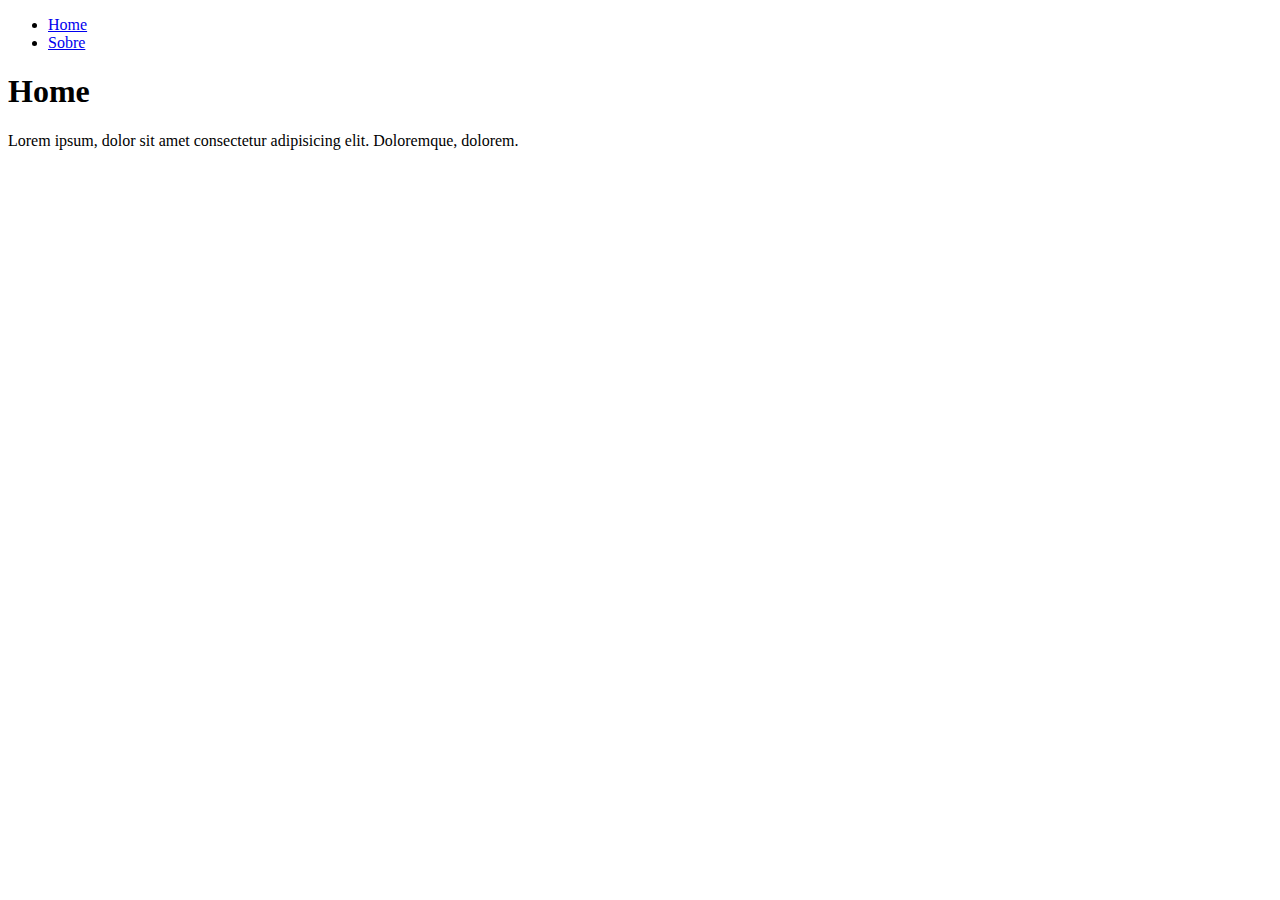
<file: 06-history-api/index.html>
<!DOCTYPE html>
<html lang="pt-br">
<head>
  <meta charset="UTF-8">
  <meta http-equiv="X-UA-Compatible" content="IE=edge">
  <meta name="viewport" content="width=device-width, initial-scale=1.0">
  <title>History API - Home</title>
  <link rel="stylesheet" href="css/style.css">
</head>
<body>
  <ul>
    <li> <a href="index.html">Home</a></li>
    <li> <a href="sobre.html">Sobre</a></li>
  </ul>
  <div class="content">
    <h1>Home</h1>
    <p>Lorem ipsum, dolor sit amet consectetur adipisicing elit. Doloremque, dolorem.</p>
  </div>
  <script src="js/script.js"></script>
</body>
</html>
</file>
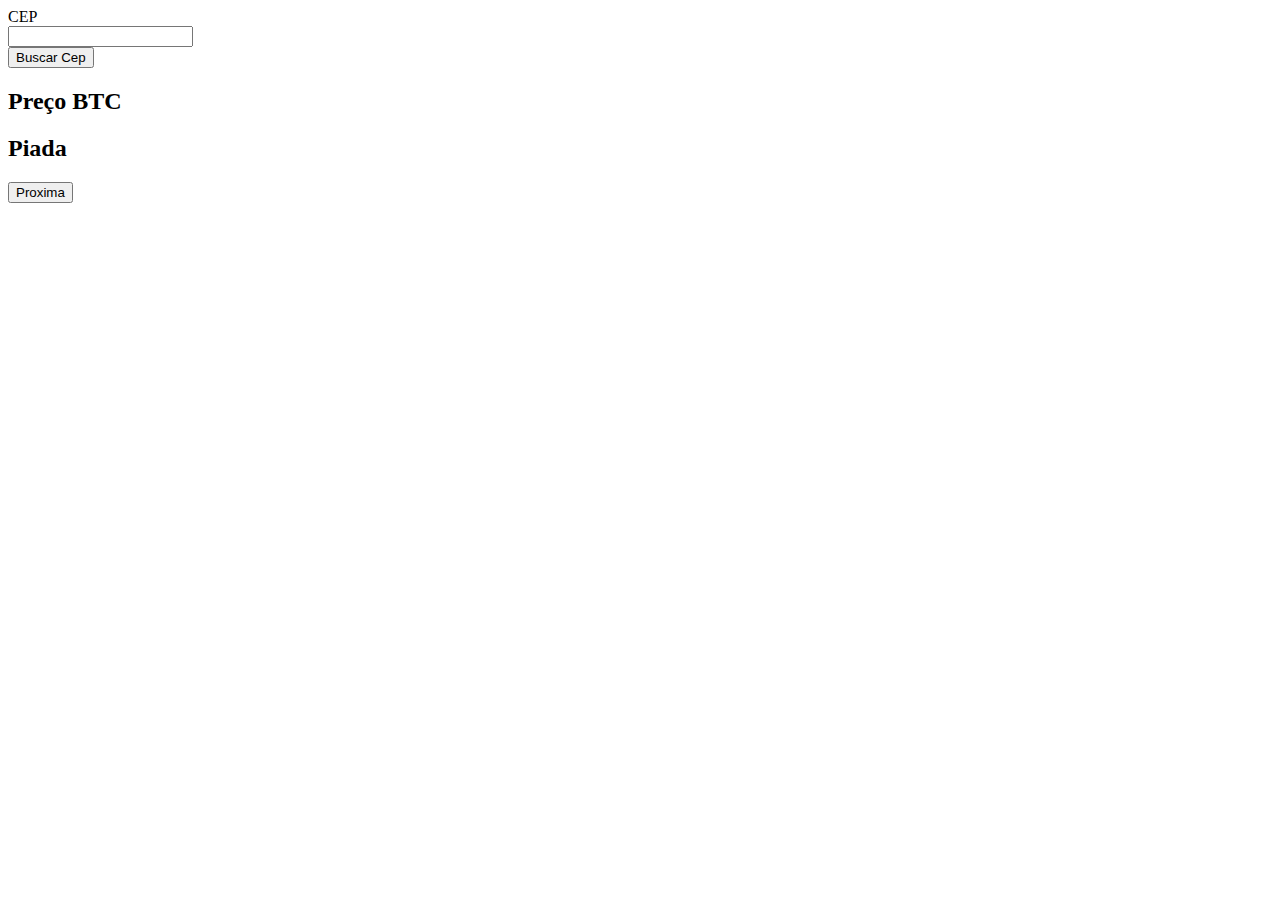
<file: 03-fetch/aula/index.html>
<!DOCTYPE html>
<html lang="pt-br">
<head>
  <meta charset="UTF-8">
  <meta http-equiv="X-UA-Compatible" content="IE=edge">
  <meta name="viewport" content="width=device-width, initial-scale=1.0">
  <title>Fetch - Aula</title>

  <link rel="stylesheet" href="css/style.css">
</head>
<body>
  <form id="buscaCEp">
    <label for="cep">CEP</label>
    <input type="text" name="cep" id="cep">
    <input type="button" value="Buscar Cep" id="btnCep">
  </form>
  <div class="resultadoCep">

  </div>

  <div>
    <h2>Preço BTC</h2>
    <p class="btc"></p>
  </div>
  <div>
    <h2>Piada</h2>
    <p class="piada"></p>
    <button class="proxima">Proxima</button>
  </div>
  <script src="js/script.js"></script>
</body>
</html>
</file>
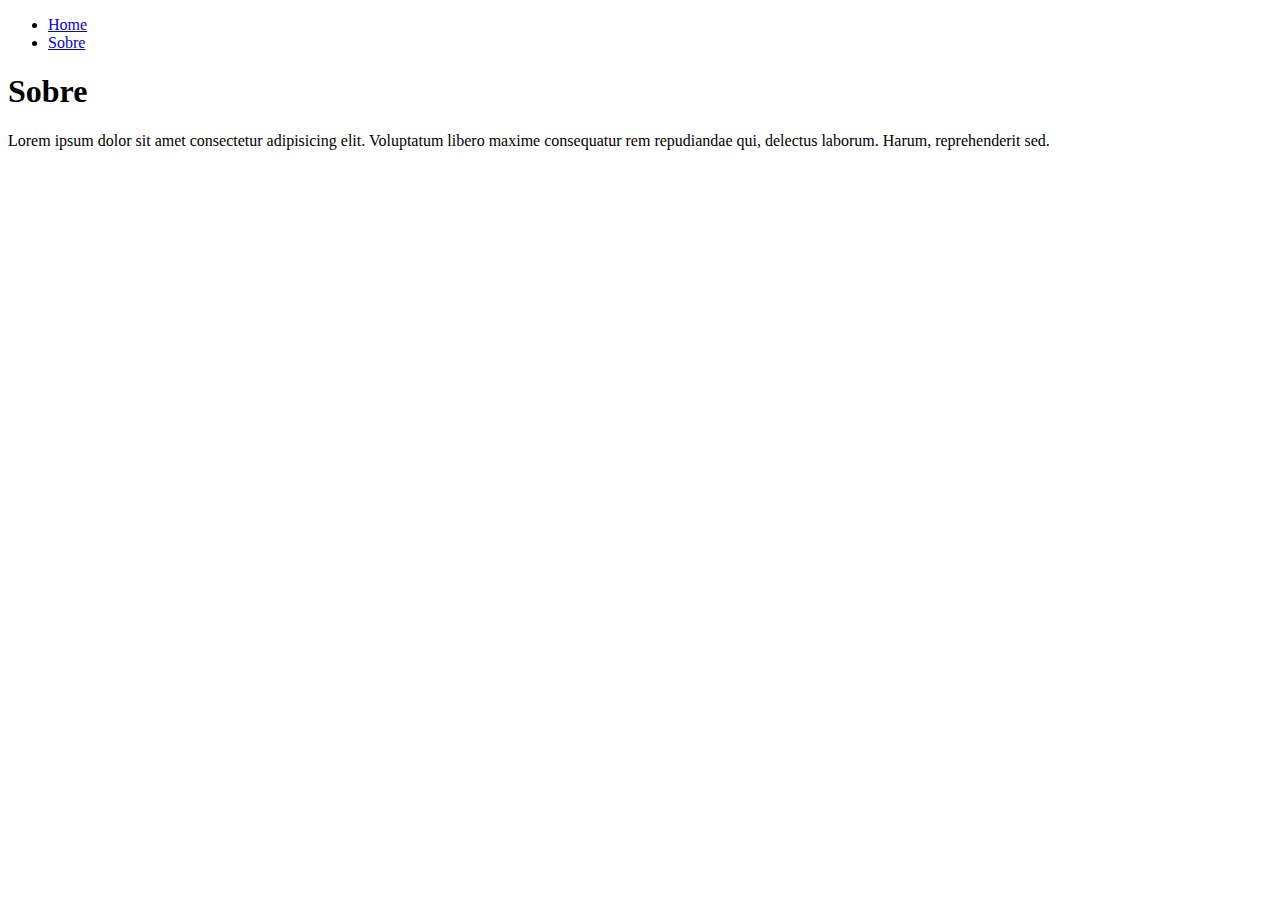
<file: 06-history-api/sobre.html>
<!DOCTYPE html>
<html lang="pt-br">
<head>
  <meta charset="UTF-8">
  <meta http-equiv="X-UA-Compatible" content="IE=edge">
  <meta name="viewport" content="width=device-width, initial-scale=1.0">
  <title>History API - Sobre</title>
  <link rel="stylesheet" href="css/style.css">
</head>
<body>
  <ul>
    <li> <a href="index.html">Home</a></li>
    <li> <a href="sobre.html">Sobre</a></li>
  </ul>
  <div class="content">
    <h1>Sobre</h1>
    <p>Lorem ipsum dolor sit amet consectetur adipisicing elit. Voluptatum libero maxime consequatur rem repudiandae qui, delectus laborum. Harum, reprehenderit sed.</p>
  </div>
  <script src="js/script.js"></script>
</body>
</html>
</file>
<file: 06-history-api/css/style.css>
h1,
p {
  animation: entrar 0.3s forwards;
}

@keyframes entrar {
  from {
    transform: translate3d(-20px, 0, 0);
  }
  to {
    transform: translate3d(0, 0, 0);
  }
}
</file>
<file: 03-fetch/aula/css/style.css>
label {
  display: block;
}

input {
  display: block;
}

/*# sourceMappingURL=style.css.map */
</file>
